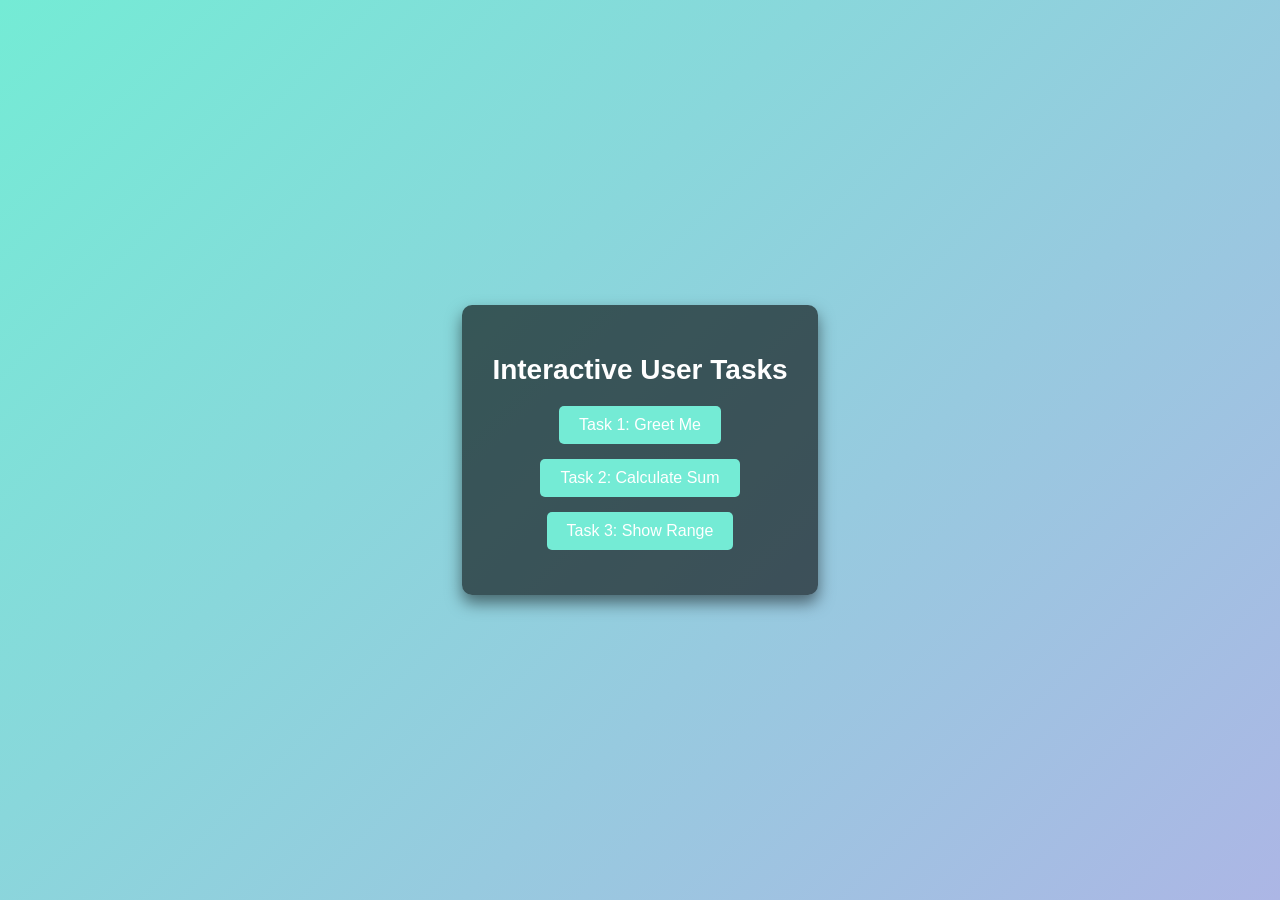
<file: week 4/Amr_Mohamad_bakr_lab1w4/index.htm>
<!DOCTYPE html>
<html lang="en">

<head>
	<meta charset="UTF-8">
	<meta name="viewport" content="width=device-width, initial-scale=1.0">
	<title>User Interaction Tasks</title>
	<style>
		body {
			font-family: 'Arial', sans-serif;
			background: linear-gradient(135deg, #74ebd5, #ACB6E5);
			display: flex;
			justify-content: center;
			align-items: center;
			height: 100vh;
			margin: 0;
			color: white;
		}

		.container {
			background: rgba(0, 0, 0, 0.6);
			padding: 30px;
			border-radius: 10px;
			box-shadow: 0 8px 16px rgba(0, 0, 0, 0.5);
		}

		h1 {
			font-size: 28px;
			text-align: center;
			margin-bottom: 20px;
		}

		button {
			padding: 10px 20px;
			background: #74ebd5;
			border: none;
			border-radius: 5px;
			cursor: pointer;
			color: white;
			font-size: 16px;
			transition: background 0.3s ease;
		}

		button:hover {
			background: #ACB6E5;
		}

		.task {
			margin-bottom: 15px;
			text-align: center;
		}
	</style>
</head>

<body>
	<div class="container">
		<h1>Interactive User Tasks</h1>

		<!-- Task 1: Greet the user -->
		<div class="task">
			<button onclick="greetUser()">Task 1: Greet Me</button>
		</div>

		<!-- Task 2: Sum two numbers -->
		<div class="task">
			<button onclick="calculateSum()">Task 2: Calculate Sum</button>
		</div>

		<!-- Task 3: Show range of numbers -->
		<div class="task">
			<button onclick="showRange()">Task 3: Show Range</button>
		</div>
	</div>

	<script>
		// Task 1: Greet the user
		function greetUser() {
			let userName = prompt("What is your name?");
			if (userName) {
				alert("Hello, " + userName + "! Welcome to the site.");
			} else {
				alert("Please enter your name!");
			}
		}

		// Task 2: Calculate the sum of two numbers
		function calculateSum() {
			let number1 = prompt("Enter the first number:");
			let number2 = prompt("Enter the second number:");

			if (number1 !== null && number2 !== null) {
				let sum = Number(number1) + Number(number2);
				if (!isNaN(sum)) {
					alert("The sum of " + number1 + " and " + number2 + " is " + sum + ".");
				} else {
					alert("Please enter valid numbers.");
				}
			} else {
				alert("Both numbers are required to calculate the sum.");
			}
		}

		// Task 3: Display a range of numbers
		function showRange() {
			let start = prompt("Enter the starting number of the range:");
			let end = prompt("Enter the ending number of the range:");

			if (start !== null && end !== null) {
				start = Number(start);
				end = Number(end);

				if (!isNaN(start) && !isNaN(end) && start <= end) {
					console.log("Range of numbers:");
					for (let i = start; i <= end; i++) {
						console.log(i);
					}
					alert("Check the console for the range of numbers!");
				} else {
					alert("Please enter valid numbers where the start is less than or equal to the end.");
				}
			} else {
				alert("Both start and end numbers are required.");
			}
		}
	</script>
</body>

</html>
</file>
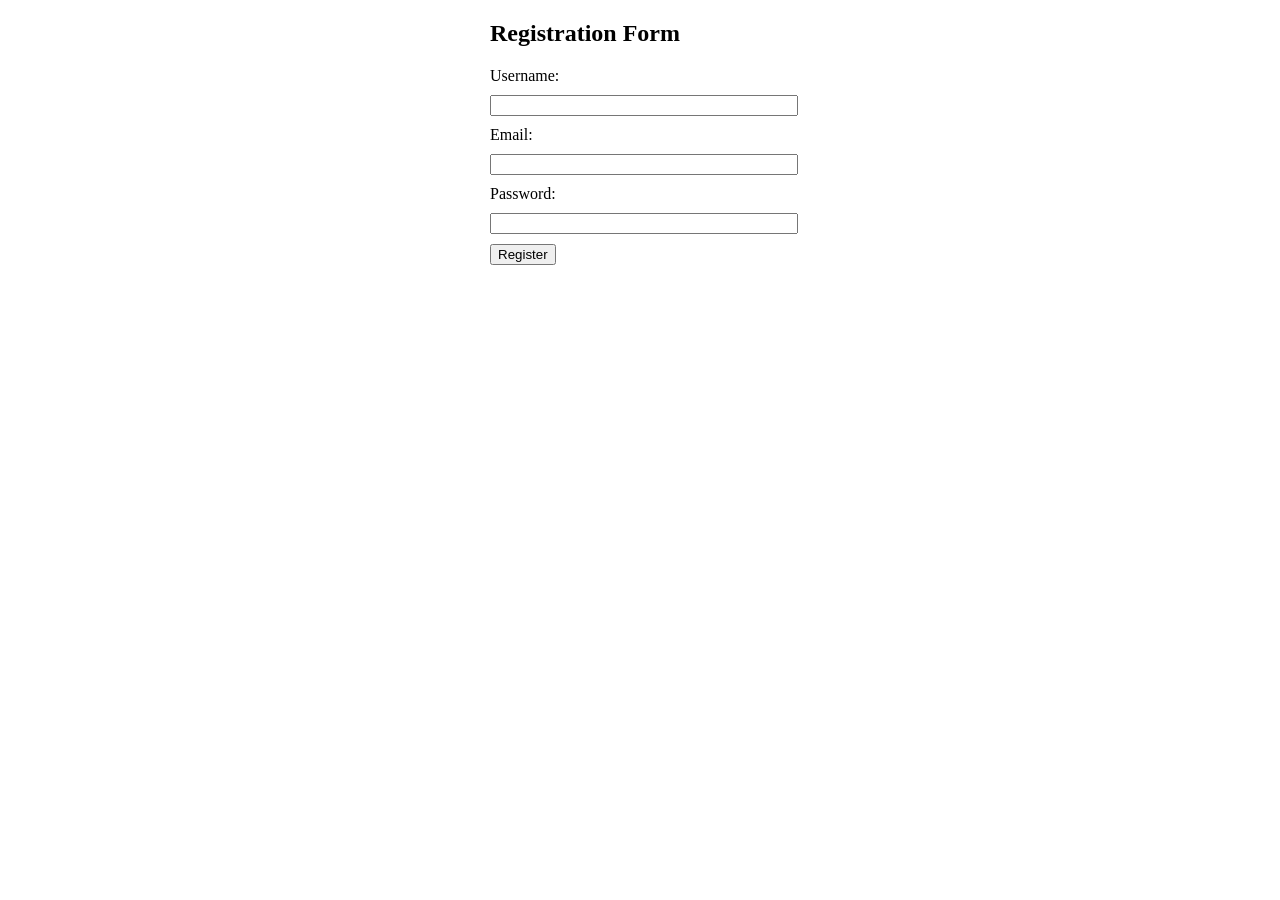
<file: week 4/Amr_Mohamad_bakr_lab4w4/index.html>
<!DOCTYPE html>
<html lang="en">

<head>
	<meta charset="UTF-8">
	<meta name="viewport" content="width=device-width, initial-scale=1.0">
	<title>Registration Form with Arrow Functions & Template Literals</title>
	<style>
		form {
			width: 300px;
			margin: 0 auto;
		}

		input {
			display: block;
			width: 100%;
			margin: 10px 0;
		}

		.error {
			color: red;
			font-size: 12px;
		}

		.user-profile {
			width: 300px;
			margin: 20px auto;
			padding: 10px;
			border: 1px solid #000;
			text-align: center;
		}
	</style>
</head>

<body>
	<!-- Task 1: Registration Form -->
	<form id="registrationForm">
		<h2>Registration Form</h2>
		<label for="username">Username:</label>
		<input type="text" id="username" name="username" required>
		<span class="error" id="usernameError"></span>

		<label for="email">Email:</label>
		<input type="email" id="email" name="email" required>
		<span class="error" id="emailError"></span>

		<label for="password">Password:</label>
		<input type="password" id="password" name="password" required>
		<span class="error" id="passwordError"></span>

		<button type="submit">Register</button>
	</form>

	<!-- Task 3: Dynamic HTML Snippet (will be added here) -->
	<div id="userProfileContainer"></div>

	<script>
		// Task 1: Form Validation using Arrow Functions
		const form = document.getElementById('registrationForm');

		const validateForm = (event) => {
			event.preventDefault();
			let isValid = true;

			// Clear previous error messages
			document.querySelectorAll('.error').forEach(error => error.textContent = '');

			const username = document.getElementById('username').value;
			const email = document.getElementById('email').value;
			const password = document.getElementById('password').value;

			// Validate username
			if (username.length < 5) {
				document.getElementById('usernameError').textContent = 'Username must be at least 5 characters';
				isValid = false;
			}

			// Validate email
			const emailRegex = /^[^\s@]+@[^\s@]+\.[^\s@]+$/;
			if (!emailRegex.test(email)) {
				document.getElementById('emailError').textContent = 'Enter a valid email';
				isValid = false;
			}

			// Validate password
			if (password.length < 6) {
				document.getElementById('passwordError').textContent = 'Password must be at least 6 characters';
				isValid = false;
			}

			if (isValid) {
				// Task 3: Use template literals to create a dynamic HTML snippet
				createUserProfile(username, email);
			}
		};

		form.addEventListener('submit', validateForm);

		// Task 2: Refactor previous function to arrow function
		const createUserProfile = (username, email) => {
			const userProfile = `
                <div class="user-profile">
                    <h3>${username}</h3>
                    <p>Email: ${email}</p>
                </div>
            `;
			document.getElementById('userProfileContainer').innerHTML = userProfile;
			alert('Form submitted successfully!');
		};
	</script>
</body>

</html>
</file>
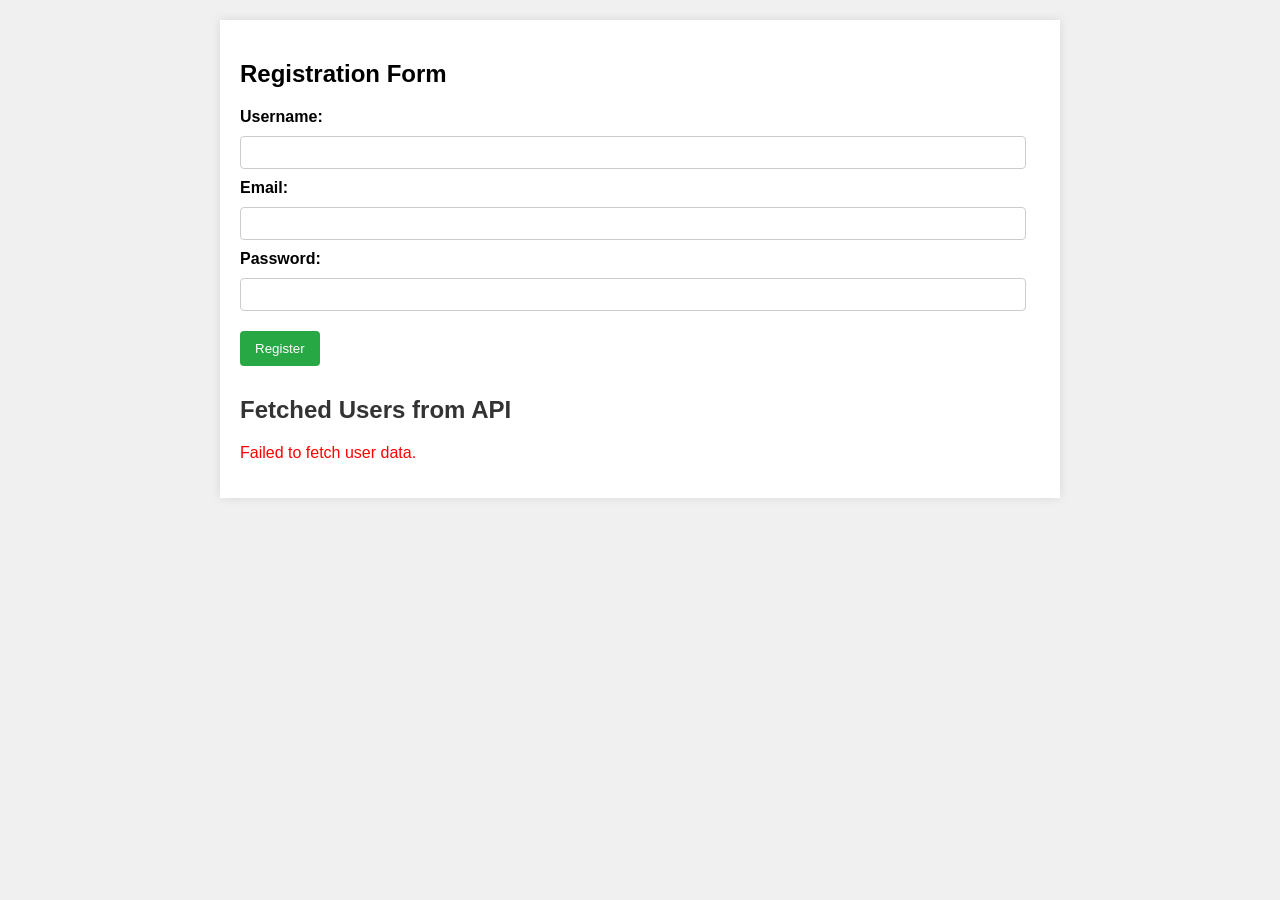
<file: week 4/Amr_Mohamad_bakr_lab5w4/index.html>
<!DOCTYPE html>
<html lang="en">

<head>
	<meta charset="UTF-8">
	<meta name="viewport" content="width=device-width, initial-scale=1.0">
	<title>Comprehensive Mini-Project</title>
	<style>
		body {
			font-family: Arial, sans-serif;
			background-color: #f0f0f0;
		}

		/* Registration Form Styling */
		.container {
			width: 90%;
			max-width: 800px;
			margin: 20px auto;
			background-color: #fff;
			padding: 20px;
			box-shadow: 0 0 10px rgba(0, 0, 0, 0.1);
		}

		form {
			width: 100%;
			margin: 0 auto;
		}

		input {
			display: block;
			width: 96%;
			padding: 8px;
			margin: 10px 0;
			border: 1px solid #ccc;
			border-radius: 4px;
		}

		label {
			margin-top: 10px;
			display: block;
			font-weight: bold;
		}

		button {
			padding: 10px 15px;
			background-color: #28a745;
			border: none;
			color: #fff;
			border-radius: 4px;
			cursor: pointer;
			margin-top: 10px;
		}

		button:hover {
			background-color: #218838;
		}

		.error {
			color: red;
			font-size: 12px;
		}

		/* User Profile Styling */
		.user-profile {
			width: 100%;
			margin: 20px 0;
			padding: 15px;
			border: 1px solid #007bff;
			border-radius: 4px;
			background-color: #e9f7fe;
		}

		.user-profile h3 {
			margin-top: 0;
			color: #007bff;
		}

		/* API Data Styling */
		.api-data {
			margin-top: 30px;
		}

		.api-data h2 {
			color: #333;
		}

		.user-list {
			list-style-type: none;
			padding: 0;
		}

		.user-list li {
			background-color: #fff;
			margin: 10px 0;
			padding: 10px;
			border-left: 4px solid #17a2b8;
			box-shadow: 0 0 5px rgba(0, 0, 0, 0.05);
		}

		.loader {
			border: 6px solid #f3f3f3;
			border-top: 6px solid #17a2b8;
			border-radius: 50%;
			width: 40px;
			height: 40px;
			animation: spin 1s linear infinite;
			margin: 20px auto;
			display: none;
		}

		@keyframes spin {
			0% {
				transform: rotate(0deg);
			}

			100% {
				transform: rotate(360deg);
			}
		}

		/* Responsive Design */
		@media (max-width: 600px) {

			.user-profile,
			.api-data {
				padding: 10px;
			}

			input {
				width: 90%;
			}
		}
	</style>
</head>

<body>
	<div class="container">
		<!-- Task 1, 2 & 3: Registration Form with Validation and User Profile -->
		<form id="registrationForm">
			<h2>Registration Form</h2>
			<label for="username">Username:</label>
			<input type="text" id="username" name="username" required>
			<span class="error" id="usernameError"></span>

			<label for="email">Email:</label>
			<input type="email" id="email" name="email" required>
			<span class="error" id="emailError"></span>

			<label for="password">Password:</label>
			<input type="password" id="password" name="password" required>
			<span class="error" id="passwordError"></span>

			<button type="submit">Register</button>
		</form>

		<!-- Container for User Profile -->
		<div id="userProfileContainer"></div>

		<!-- Task 3: Additional Features - API Data Display -->
		<div class="api-data">
			<h2>Fetched Users from API</h2>
			<div class="loader" id="loader"></div>
			<ul class="user-list" id="userList"></ul>
		</div>
	</div>

	<script>
		// Task 1: Function to Fetch Data from API and Log to Console
		const fetchData = () => {
			fetch('https://jsonplaceholder.typicode.com/users')
				.then(response => response.json())
				.then(data => {
					console.log('Fetched Data:', data);
				})
				.catch(error => console.error('Error fetching data:', error));
		};

		// Call fetchData on page load
		fetchData();

		// Task 2: Modify the function to display data on the webpage
		const displayData = () => {
			const userList = document.getElementById('userList');
			const loader = document.getElementById('loader');
			loader.style.display = 'block'; // Show loader

			fetch('https://jsonplaceholder.typicode.com/users')
				.then(response => response.json())
				.then(data => {
					loader.style.display = 'none'; // Hide loader
					data.forEach(user => {
						const li = document.createElement('li');
						li.innerHTML = `
                            <strong>${user.name}</strong> (<em>${user.email}</em>)<br>
                            ${user.address.street}, ${user.address.city}
                        `;
						userList.appendChild(li);
					});
				})
				.catch(error => {
					loader.style.display = 'none'; // Hide loader
					const errorMsg = document.createElement('p');
					errorMsg.style.color = 'red';
					errorMsg.textContent = 'Failed to fetch user data.';
					document.querySelector('.api-data').appendChild(errorMsg);
					console.error('Error fetching data:', error);
				});
		};

		// Call displayData on page load
		displayData();

		// Task 1, 2 & 3: Registration Form Validation and User Profile Display using Arrow Functions
		const form = document.getElementById('registrationForm');

		const validateForm = (event) => {
			event.preventDefault();
			let isValid = true;

			// Clear previous error messages
			document.querySelectorAll('.error').forEach(error => error.textContent = '');

			const username = document.getElementById('username').value.trim();
			const email = document.getElementById('email').value.trim();
			const password = document.getElementById('password').value.trim();

			// Validate username
			if (username.length < 5) {
				document.getElementById('usernameError').textContent = 'Username must be at least 5 characters';
				isValid = false;
			}

			// Validate email
			const emailRegex = /^[^\s@]+@[^\s@]+\.[^\s@]+$/;
			if (!emailRegex.test(email)) {
				document.getElementById('emailError').textContent = 'Enter a valid email';
				isValid = false;
			}

			// Validate password
			if (password.length < 6) {
				document.getElementById('passwordError').textContent = 'Password must be at least 6 characters';
				isValid = false;
			}

			if (isValid) {
				createUserProfile(username, email);
				form.reset(); // Reset form fields after successful submission
			}
		};

		form.addEventListener('submit', validateForm);

		// Task 2: Refactored Function to Create User Profile using Arrow Function and Template Literals
		const createUserProfile = (username, email) => {
			const userProfile = `
                <div class="user-profile">
                    <h3>${username}</h3>
                    <p>Email: ${email}</p>
                </div>
            `;
			document.getElementById('userProfileContainer').innerHTML = userProfile;
			alert('Registration successful!');
		};
	</script>
</body>

</html>
</file>
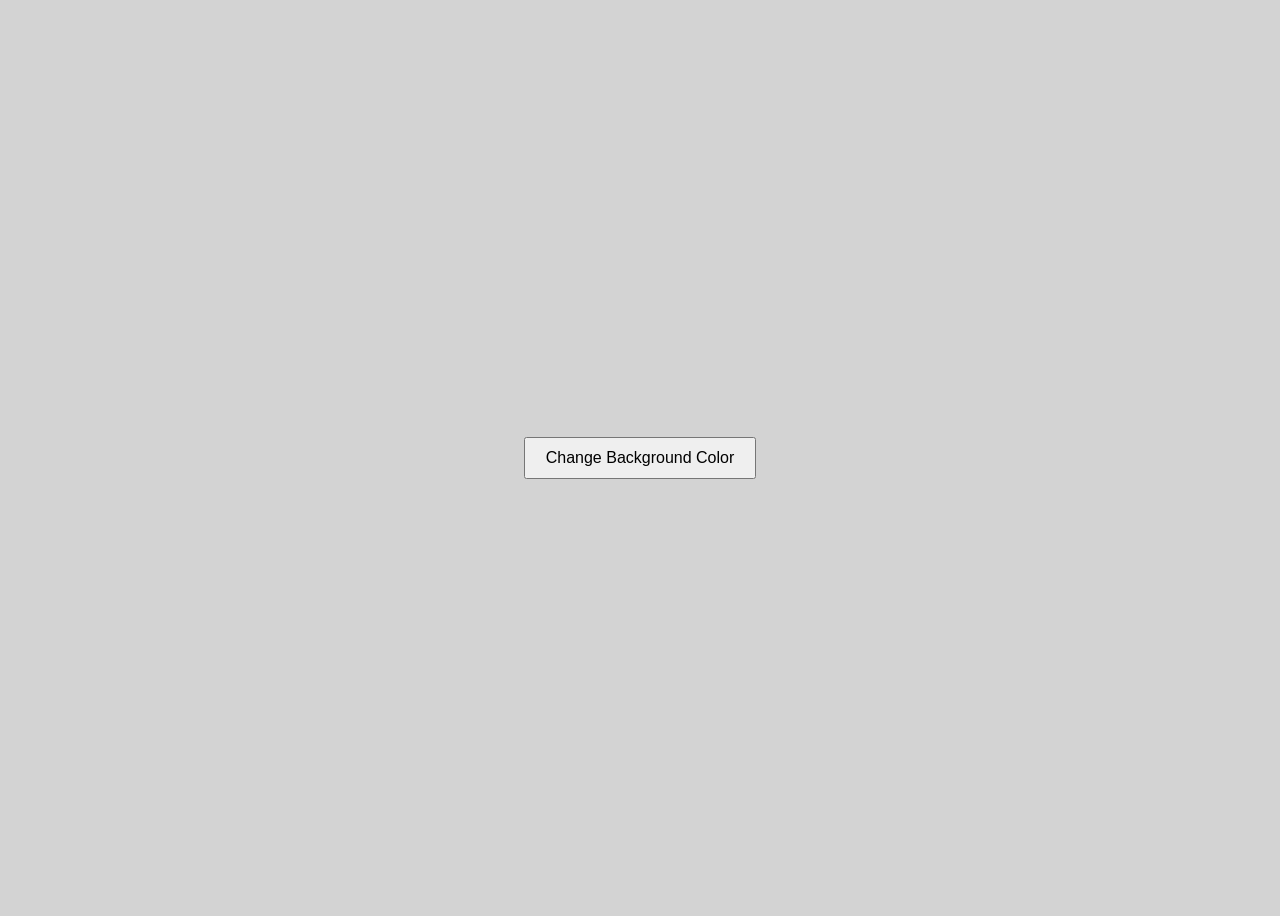
<file: week 4/Amr_Mohamad_bakr_lab2w4/index2.html>
<!DOCTYPE html>
<html>

<head>
	<title>Task 2: Change Background Color</title>
	<style>
		body {
			font-family: Arial, sans-serif;
			display: flex;
			justify-content: center;
			align-items: center;
			height: 100vh;
			background-color: lightgray;
		}

		button {
			padding: 10px 20px;
			font-size: 16px;
			cursor: pointer;
		}
	</style>
</head>

<body>
	<button onclick="changeColor()">Change Background Color</button>

	<script>
		function changeColor() {
			// Change background color to a random color
			document.body.style.backgroundColor =
				'hsl(' + Math.random() * 360 + ', 100%, 75%)';
		}
	</script>
</body>

</html>
</file>
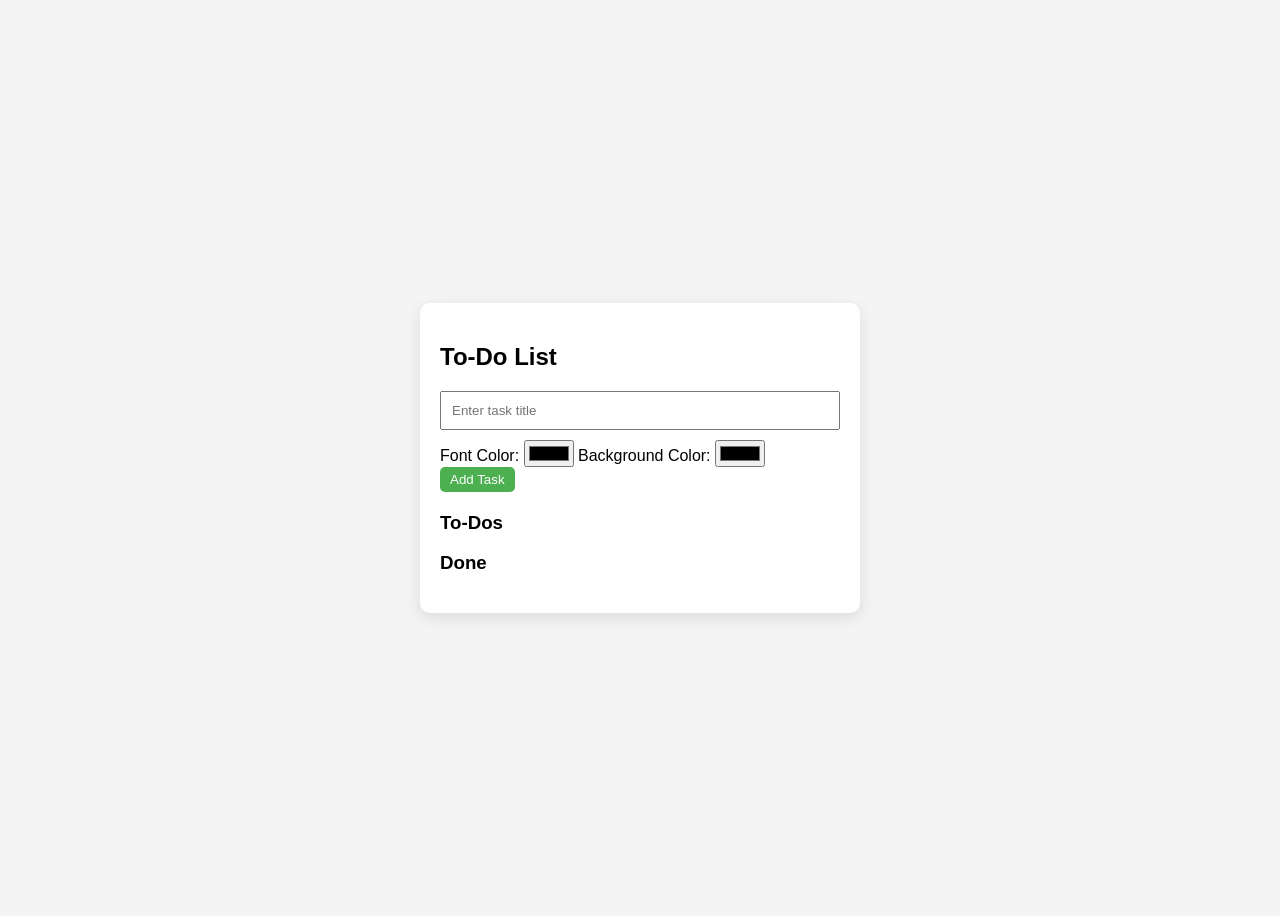
<file: week 4/Amr_Mohamad_bakr_lab2w4/index4.html>
<!DOCTYPE html>
<html>

<head>
	<title>Task 4: To-Do App</title>
	<style>
		body {
			font-family: Arial, sans-serif;
			background-color: #f4f4f4;
			display: flex;
			justify-content: center;
			align-items: center;
			height: 100vh;
		}

		.container {
			background-color: #fff;
			padding: 20px;
			border-radius: 10px;
			box-shadow: 0 5px 15px rgba(0, 0, 0, 0.1);
			width: 400px;
		}

		.task-form {
			margin-bottom: 20px;
		}

		input[type="text"] {
			padding: 10px;
			width: calc(100% - 24px);
			margin-bottom: 10px;
		}

		.task {
			display: flex;
			justify-content: space-between;
			align-items: center;
			background-color: #e3e3e3;
			margin-bottom: 10px;
			padding: 10px;
			border-radius: 5px;
			transition: background 0.3s;
		}

		.task input[type="color"] {
			margin-right: 10px;
		}

		.task.done {
			text-decoration: line-through;
			background-color: #d1d1d1;
		}

		.buttons {
			display: flex;
			gap: 10px;
		}

		button {
			padding: 5px 10px;
			border: none;
			background-color: #4CAF50;
			color: white;
			border-radius: 5px;
			cursor: pointer;
		}

		button.remove {
			background-color: #f44336;
		}
	</style>
</head>

<body>
	<div class="container">
		<h2>To-Do List</h2>
		<div class="task-form">
			<input type="text" id="taskTitle" placeholder="Enter task title">
			<label>Font Color: <input type="color" id="fontColor"></label>
			<label>Background Color: <input type="color" id="bgColor"></label>
			<button onclick="addTask()">Add Task</button>
		</div>

		<h3>To-Dos</h3>
		<div id="todos"></div>

		<h3>Done</h3>
		<div id="done"></div>
	</div>

	<script>
		function addTask() {
			const title = document.getElementById('taskTitle').value;
			const fontColor = document.getElementById('fontColor').value;
			const bgColor = document.getElementById('bgColor').value;

			if (title) {
				const task = document.createElement('div');
				task.classList.add('task');
				task.style.color = fontColor;
				task.style.backgroundColor = bgColor;

				const taskContent = document.createElement('span');
				taskContent.textContent = title;

				const buttons = document.createElement('div');
				buttons.classList.add('buttons');

				const doneButton = document.createElement('button');
				doneButton.textContent = 'Done';
				doneButton.onclick = () => moveToDone(task);

				const removeButton = document.createElement('button');
				removeButton.textContent = 'Remove';
				removeButton.classList.add('remove');
				removeButton.onclick = () => removeTask(task);

				buttons.appendChild(doneButton);
				buttons.appendChild(removeButton);

				task.appendChild(taskContent);
				task.appendChild(buttons);

				document.getElementById('todos').appendChild(task);
				document.getElementById('taskTitle').value = '';
			} else {
				alert('Please enter a task title');
			}
		}

		function moveToDone(task) {
			task.classList.add('done');
			document.getElementById('done').appendChild(task);
			task.querySelector('button').remove();
		}

		function removeTask(task) {
			task.remove();
		}
	</script>
</body>

</html>
</file>
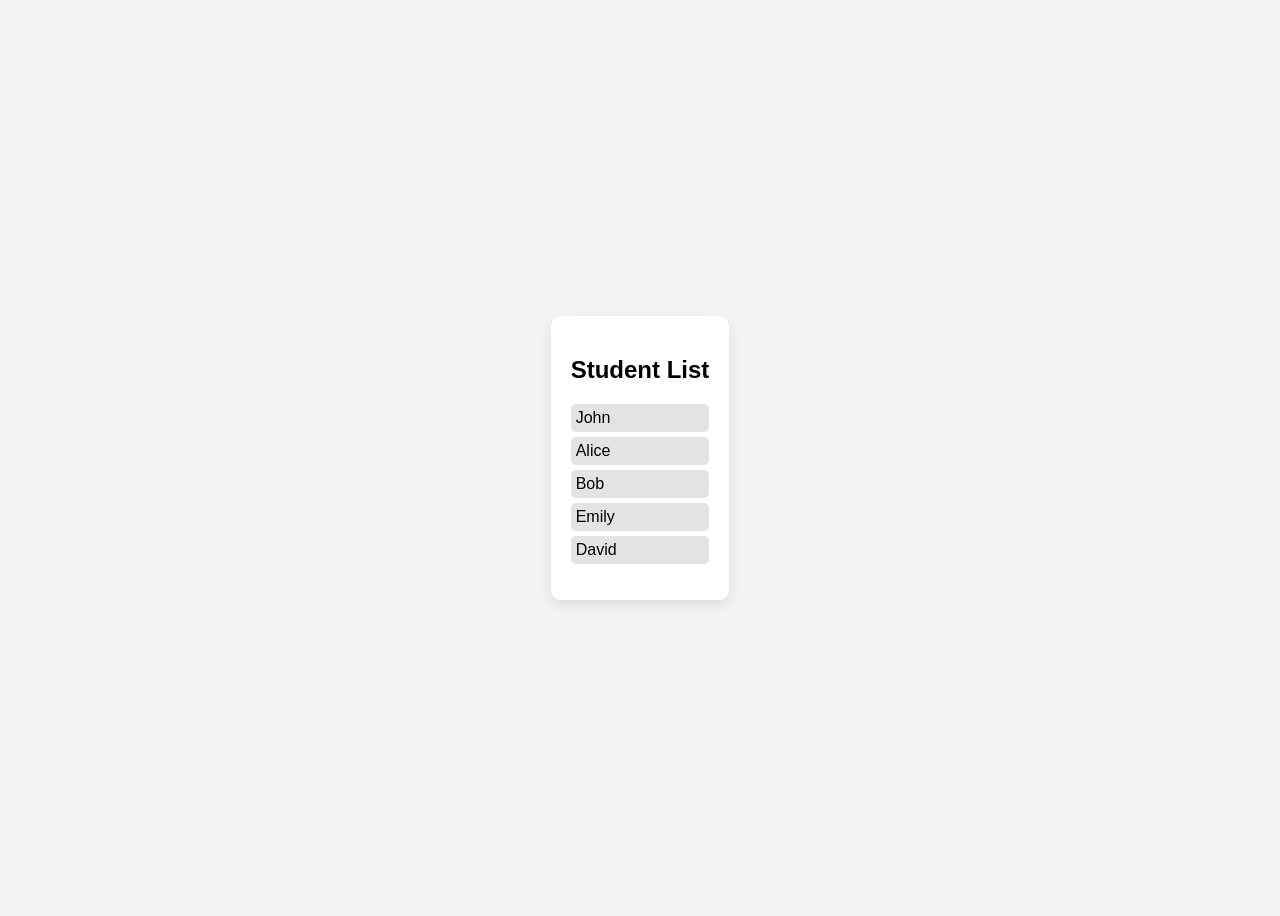
<file: week 4/Amr_Mohamad_bakr_lab3w4/index1.html>
<!DOCTYPE html>
<html>

<head>
	<title>Task 1: Student List</title>
	<style>
		body {
			font-family: Arial, sans-serif;
			background-color: #f4f4f4;
			display: flex;
			justify-content: center;
			align-items: center;
			height: 100vh;
		}

		.container {
			padding: 20px;
			background-color: #fff;
			border-radius: 10px;
			box-shadow: 0 5px 15px rgba(0, 0, 0, 0.1);
		}

		ul {
			list-style-type: none;
			padding: 0;
		}

		li {
			padding: 5px;
			background-color: #e3e3e3;
			margin-bottom: 5px;
			border-radius: 5px;
		}
	</style>
</head>

<body>
	<div class="container">
		<h2>Student List</h2>
		<ul id="studentList"></ul>
	</div>

	<script>
		// Task 1: Array of student names
		const students = ['John', 'Alice', 'Bob', 'Emily', 'David'];

		// Display students in the list
		const studentList = document.getElementById('studentList');
		students.forEach(student => {
			const li = document.createElement('li');
			li.textContent = student;
			studentList.appendChild(li);
		});
	</script>
</body>

</html>
</file>
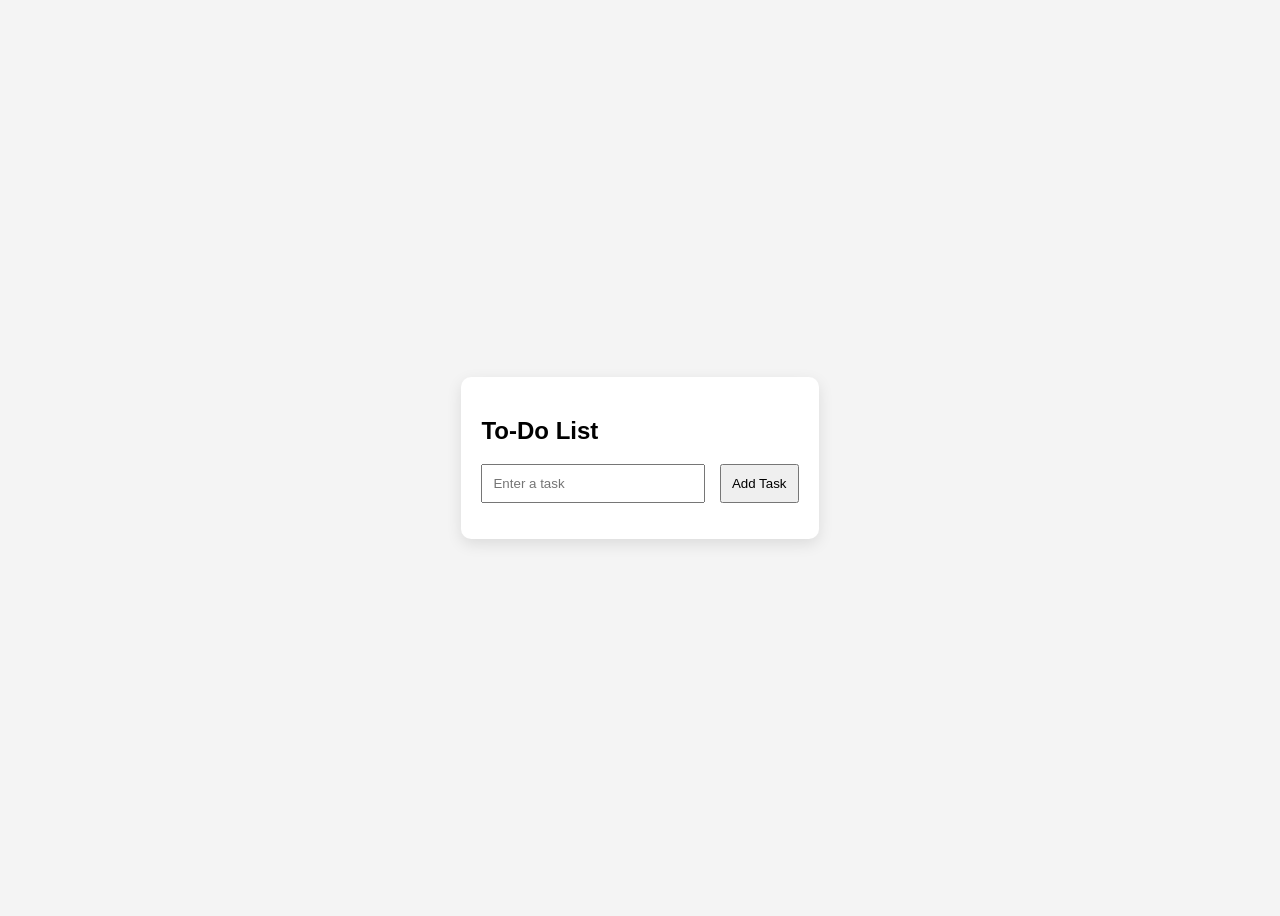
<file: week 4/Amr_Mohamad_bakr_lab3w4/index2.html>
<!DOCTYPE html>
<html>

<head>
	<title>Task 2: To-Do List App</title>
	<style>
		body {
			font-family: Arial, sans-serif;
			background-color: #f4f4f4;
			display: flex;
			justify-content: center;
			align-items: center;
			height: 100vh;
		}

		.container {
			padding: 20px;
			background-color: #fff;
			border-radius: 10px;
			box-shadow: 0 5px 15px rgba(0, 0, 0, 0.1);
		}

		input {
			padding: 10px;
			width: 200px;
			margin-right: 10px;
		}

		button {
			padding: 10px;
		}

		ul {
			list-style-type: none;
			padding: 0;
		}

		li {
			padding: 10px;
			background-color: #e3e3e3;
			margin-bottom: 5px;
			display: flex;
			justify-content: space-between;
			align-items: center;
			border-radius: 5px;
		}

		.remove {
			background-color: #f44336;
			border: none;
			color: white;
			padding: 5px;
			border-radius: 5px;
			cursor: pointer;
		}
	</style>
</head>

<body>
	<div class="container">
		<h2>To-Do List</h2>
		<input type="text" id="taskInput" placeholder="Enter a task">
		<button onclick="addTask()">Add Task</button>
		<ul id="taskList"></ul>
	</div>

	<script>
		// Task 2: To-Do List application
		function addTask() {
			const taskInput = document.getElementById('taskInput');
			const taskText = taskInput.value;
			if (taskText === '') {
				alert('Please enter a task!');
				return;
			}

			const taskList = document.getElementById('taskList');
			const li = document.createElement('li');
			li.innerHTML = `${taskText} <button class="remove" onclick="removeTask(this)">Remove</button>`;
			taskList.appendChild(li);

			// Clear the input field
			taskInput.value = '';
		}

		function removeTask(button) {
			const taskItem = button.parentNode;
			taskItem.remove();
		}
	</script>
</body>

</html>
</file>
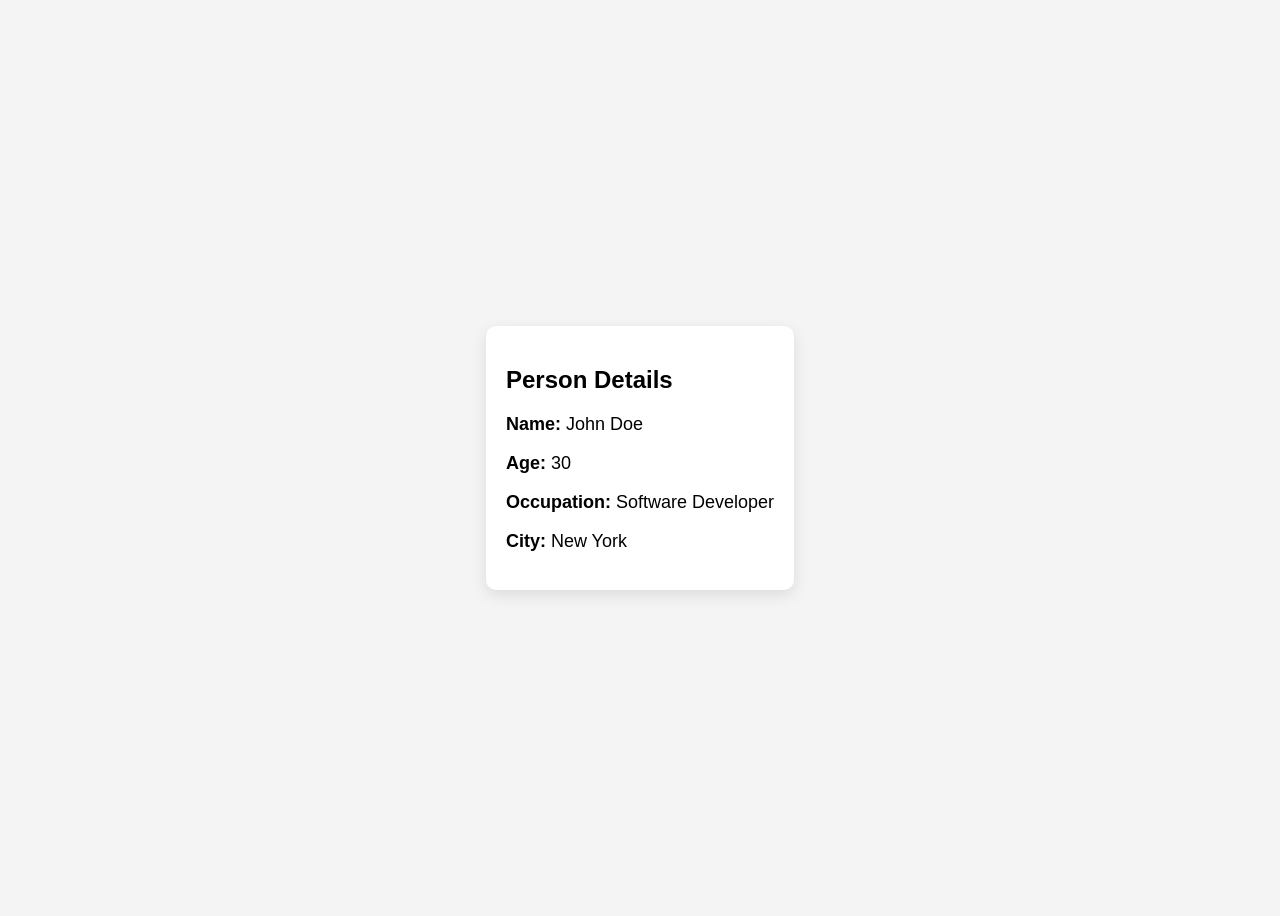
<file: week 4/Amr_Mohamad_bakr_lab3w4/index3.html>
<!DOCTYPE html>
<html>

<head>
	<title>Task 3: Person Object</title>
	<style>
		body {
			font-family: Arial, sans-serif;
			background-color: #f4f4f4;
			display: flex;
			justify-content: center;
			align-items: center;
			height: 100vh;
		}

		.container {
			padding: 20px;
			background-color: #fff;
			border-radius: 10px;
			box-shadow: 0 5px 15px rgba(0, 0, 0, 0.1);
		}

		.person-info {
			font-size: 18px;
		}
	</style>
</head>

<body>
	<div class="container">
		<h2>Person Details</h2>
		<div class="person-info" id="personInfo"></div>
	</div>

	<script>
		// Task 3: Object representing a person
		const person = {
			firstName: 'John',
			lastName: 'Doe',
			age: 30,
			occupation: 'Software Developer',
			city: 'New York'
		};

		// Display person details
		const personInfo = document.getElementById('personInfo');
		personInfo.innerHTML = `
            <p><strong>Name:</strong> ${person.firstName} ${person.lastName}</p>
            <p><strong>Age:</strong> ${person.age}</p>
            <p><strong>Occupation:</strong> ${person.occupation}</p>
            <p><strong>City:</strong> ${person.city}</p>
        `;
	</script>
</body>

</html>
</file>
